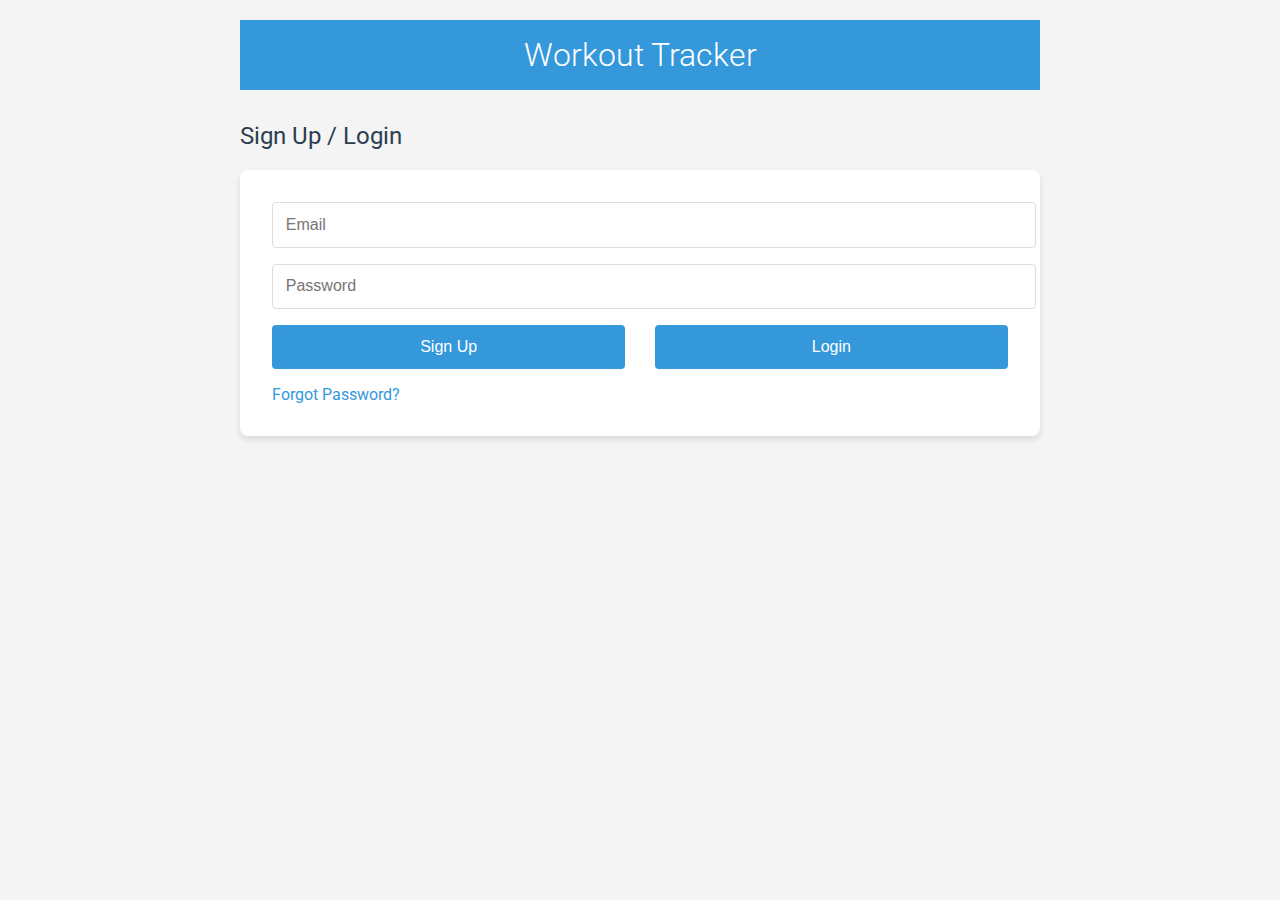
<file: target/classes/static/index.html>
<!DOCTYPE html>
<html lang="en">
<head>
    <meta charset="UTF-8">
    <meta name="viewport" content="width=device-width, initial-scale=1.0">
    <title>Workout Tracker</title>
    <link href="https://fonts.googleapis.com/css2?family=Roboto:wght@300;400;700&display=swap" rel="stylesheet">
    <link rel="stylesheet" href="style.css">
</head>
<body>
    <div id="app">
        <header>
            <h1>Workout Tracker</h1>
        </header>
        <main>
            <div id="auth-container">
                <h2>Sign Up / Login</h2>
                <form id="auth-form">
                    <input type="email" id="email" placeholder="Email" required>
                    <input type="password" id="password" placeholder="Password" required>
                    <div class="button-group">
                        <button type="button" onclick="signUp()">Sign Up</button>
                        <button type="button" onclick="login()">Login</button>
                    </div>
                    <a href="#" onclick="forgotPassword()">Forgot Password?</a>
                </form>
            </div>
            <div id="workout-container" style="display: none;">
                <nav>
                    <button onclick="logout()">Logout</button>
                </nav>
                <section id="log-workout">
                    <h2>Log Workout</h2>
                    <form id="workout-form">
                        <input type="datetime-local" id="workout-date" required>
                        <div class="textarea-container">
                            <textarea id="workout-description" placeholder="Workout description" required maxlength="1000"></textarea>
                            <div id="char-counter">0 / 1000</div>
                        </div>
                        <br></br>
                        <button type="button" onclick="logWorkout()">Log Workout</button>
                    </form>
                </section>
                <section id="workout-history">
                    <h2>Workout History</h2>
                    <ul id="workout-list"></ul>
                </section>
            </div>
        </main>
    </div>
    <script src="script.js"></script>
</body>
</html>
</file>
<file: target/classes/static/style.css>
body {
    font-family: 'Roboto', sans-serif;
    background-color: #f4f4f4;
    margin: 0;
    padding: 0;
    color: #333;
}

#app {
    max-width: 800px;
    margin: 0 auto;
    padding: 20px;
}

header {
    background-color: #3498db;
    color: white;
    text-align: center;
    padding: 1rem;
    margin-bottom: 2rem;
}

h1 {
    margin: 0;
    font-weight: 300;
}

h2 {
    color: #2c3e50;
    font-weight: 400;
}

form {
    background-color: white;
    padding: 2rem;
    border-radius: 8px;
    box-shadow: 0 4px 6px rgba(0, 0, 0, 0.1);
}

input, textarea {
    width: 100%;
    padding: 0.8rem;
    margin-bottom: 1rem;
    border: 1px solid #ddd;
    border-radius: 4px;
    font-size: 1rem;
}

button {
    background-color: #3498db;
    color: white;
    border: none;
    padding: 0.8rem 1.5rem;
    font-size: 1rem;
    cursor: pointer;
    border-radius: 4px;
    transition: background-color 0.3s ease;
}

button:hover {
    background-color: #2980b9;
}

.button-group {
    display: flex;
    justify-content: space-between;
    margin-bottom: 1rem;
}

.button-group button {
    width: 48%;
}

a {
    color: #3498db;
    text-decoration: none;
}

a:hover {
    text-decoration: underline;
}

nav {
    display: flex;
    justify-content: flex-end;
    margin-bottom: 1rem;
}

#workout-list {
    list-style-type: none;
    padding: 0;
}

#workout-list li {
    background-color: white;
    margin-bottom: 1rem;
    padding: 1rem;
    border-radius: 4px;
    box-shadow: 0 2px 4px rgba(0, 0, 0, 0.1);
}

@media (max-width: 600px) {
    #app {
        padding: 10px;
    }
    
    form {
        padding: 1rem;
    }
    
    .button-group {
        flex-direction: column;
    }
    
    .button-group button {
        width: 100%;
        margin-bottom: 0.5rem;
    }
}
</file>
